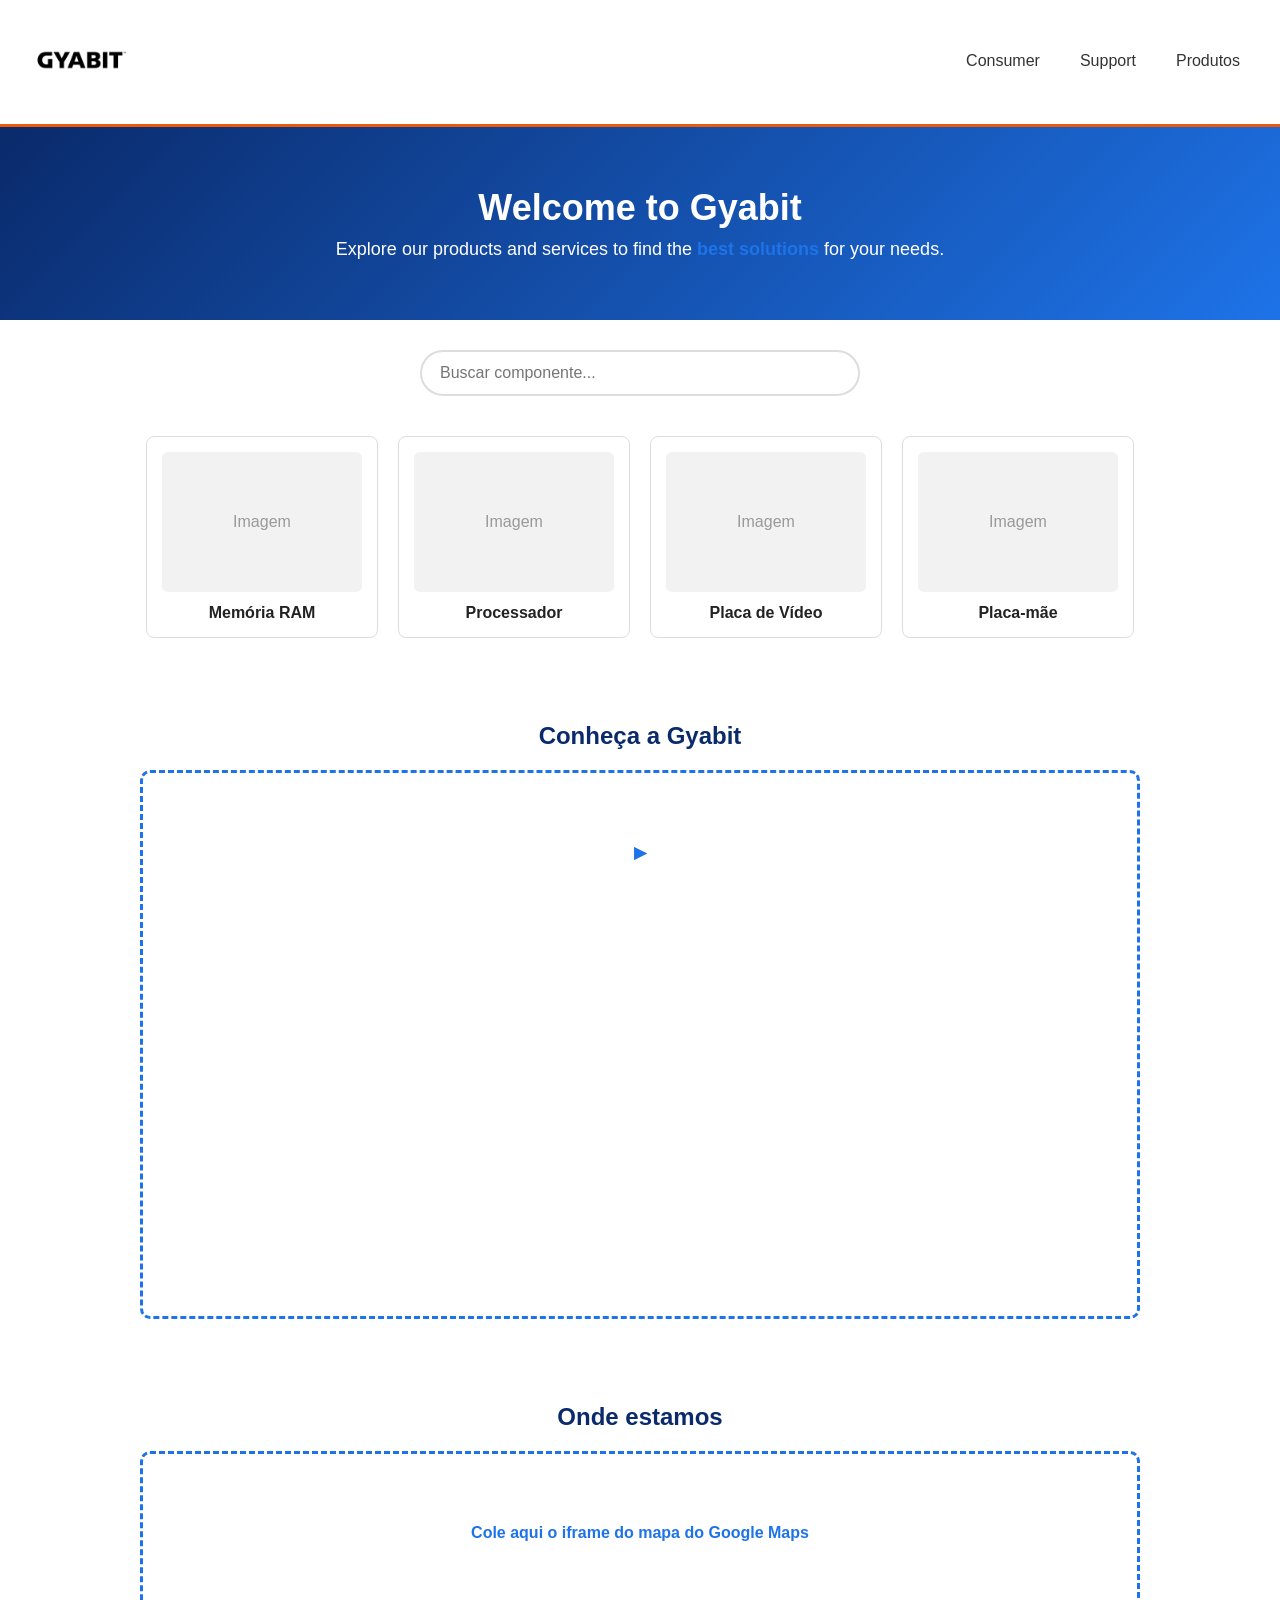
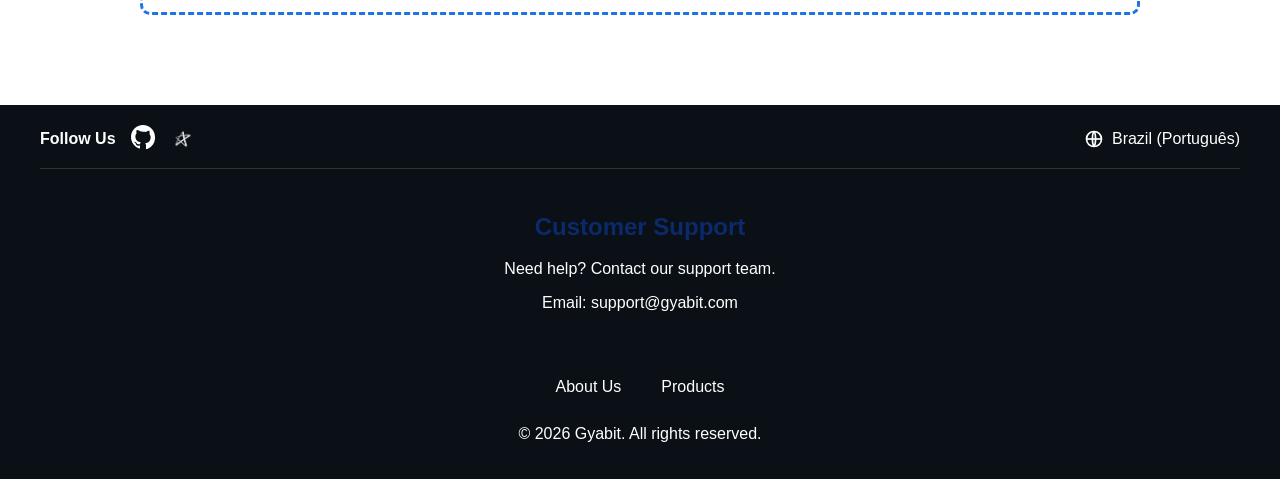
<file: index_acb502.html>
<!DOCTYPE html>
<html lang="pt-BR">
    <head>
        <meta charset="UTF-8">
        <meta name="viewport" content="width=device-width, initial-scale=1.0">
        <title>Gyabit</title>
        <link rel="stylesheet" href="style.css">
    </head>

    <header>
        <div class="Menu-Container">
            <section class="Menu-Icon">

                <div class="Logo">
                    <a href="index.html">
                        <img src="imagem/logo.png" alt="Logo Gyabit" height="100px" width="100px">
                    </a>
                </div>

            <nav class="menu-nav">
    <ul>
        <li class="menu-item">
            <a href="#" class="Menu">Consumer</a>
            <ul class="submenu">
                <li><a href="#lugares" class="Menu">Componentes</a></li>
                <li><a href="#video" class="Menu">Vídeo</a></li>
                <li><a href="#mapa" class="Menu">Onde estamos</a></li>
            </ul>
        </li>

        <li class="menu-item">
            <a href="#Support" class="Menu">Support</a>
            <ul class="submenu">
                <li><a href="#" class="Menu">Downloads</a></li>
                <li><a href="#" class="Menu">Garantia</a></li>
                <li><a href="#" class="Menu">Contato</a></li>
            </ul>
        </li>

        <li class="menu-item">
            <a href="#produtos" class="Menu">Produtos</a>
            <ul class="submenu">
                <li><a href="about.html" class="Menu">Sobre nós</a></li>
                <li><a href="products.html" class="Menu">Produtos</a></li>
            </ul>
        </li>
    </ul>
</nav>
        </div>
        </section>
    </header>

    <body>
      <main class="hero">
            <h1>Welcome to Gyabit</h1>
            <p>Explore our products and services to find the <span class="destaque">best solutions</span> for your needs.</p>
            <button class="button"><a href="products.html" class="Menu">For you</a></button>
            <button class="button"><a href="#" class="Menu">For business</a></button>
        </main>
        
        <div id="produtos">
        <!-- Cards dos componentes de PC -->
        <input type="text" id="busca" placeholder="Buscar componente...">
        <section class="cards">
                <a href="memoria.html" class="card">
                <div class="card-img">Imagem</div>
                <p>Memória RAM</p>
            </a>
            <a href="processador.html" class="card">
                <div class="card-img">Imagem</div>
                <p>Processador</p>
            </a>
            <a href="placa.html" class="card">
                <div class="card-img">Imagem</div>
                <p>Placa de Vídeo</p>
            </a>
            <a href="placamae.html" class="card">
                <div class="card-img">Imagem</div>
                <p>Placa-mãe</p>
            </a>
        </section>

        <!-- Secao de video (iframe do YouTube) -->
        <section class="secao" id="video">
            <h2>Conheça a Gyabit</h2>
            <!-- COLE AQUI O IFRAME DO YOUTUBE (Compartilhar > Incorporar > Copiar)
                 e apague a linha <p class="espaco-iframe"> abaixo. -->
            <p class="espaco-iframe">&#9654; <iframe width="560" height="315" src="https://www.youtube.com/embed/bW08y0gJqbY?si=Blg4__OCVH7epBUI" title="YouTube video player" frameborder="0" allow="accelerometer; autoplay; clipboard-write; encrypted-media; gyroscope; picture-in-picture; web-share" referrerpolicy="strict-origin-when-cross-origin" allowfullscreen></iframe></p>
        </section>

        <!-- Secao de mapa (iframe do Google Maps) -->
        <section class="secao" id="mapa">
            <h2>Onde estamos</h2>
            <!-- COLE AQUI O IFRAME DO MAPA (Google Maps > Compartilhar > Incorporar um mapa > Copiar HTML)
                 e apague a linha <p class="espaco-iframe"> abaixo. -->
            <p class="espaco-iframe">Cole aqui o iframe do mapa do Google Maps</p>
        </section>

        <div class="Rodape">

            <div class="social">
                <div class="follow">
                    <span>Follow Us</span>
                    <a href="https://github.com/oLuisFelipeFerreira/Projeto_FrontEnd_Hardware" title="GitHub">
                        <svg viewBox="0 0 16 16" width="24" height="24" fill="currentColor"><path d="M8 0C3.58 0 0 3.58 0 8c0 3.54 2.29 6.53 5.47 7.59.4.07.55-.17.55-.38 0-.19-.01-.82-.01-1.49-2.01.37-2.53-.49-2.69-.94-.09-.23-.48-.94-.82-1.13-.28-.15-.68-.52-.01-.53.63-.01 1.08.58 1.23.82.72 1.21 1.87.87 2.33.66.07-.52.28-.87.51-1.07-1.78-.2-3.64-.89-3.64-3.95 0-.87.31-1.59.82-2.15-.08-.2-.36-1.02.08-2.12 0 0 .67-.21 2.2.82A7.6 7.6 0 018 4.42c.68 0 1.36.09 2 .27 1.53-1.04 2.2-.82 2.2-.82.44 1.1.16 1.92.08 2.12.51.56.82 1.27.82 2.15 0 3.07-1.87 3.75-3.65 3.95.29.25.54.73.54 1.48 0 1.07-.01 1.93-.01 2.2 0 .21.15.46.55.38A8.01 8.01 0 0016 8c0-4.42-3.58-8-8-8z"/></svg>
                    </a>
                    <a href="https://www.ceunsp.edu.br" title="CEUNSP">
                        <img src="imagem/ceunsp.png" alt="CEUNSP" class="ceunsp">
                    </a>
                </div>

                <div class="idioma">
                    <svg viewBox="0 0 24 24" width="20" height="20" fill="none" stroke="currentColor" stroke-width="2"><circle cx="12" cy="12" r="9"/><path d="M3 12h18"/><path d="M12 3c2.5 2.5 2.5 15 0 18M12 3c-2.5 2.5-2.5 15 0 18"/></svg>
                    <span>Brazil (Português)</span>
                </div>
            </div>
        <div class="secao" id="Support">
    <h2>Customer Support</h2>
    <p>Need help? Contact our support team.</p>
    <p>Email: support@gyabit.com</p>
        </div>

            <ul>
                <li><a href="about.html" class="Menu">About Us</a></li>
                <li><a href="products.html" class="Menu">Products</a></li>
            </ul>
           <p>&copy; 2026 Gyabit. All rights reserved.</p>
        </div>
        <script src="script.js"></script>
    </body>
</html>
</file>
<file: style.css>
/* ===== Geral ===== */
body {
    margin: 0;
    font-family: Arial, sans-serif;
    background-color: #ffffff;
    color: #222222;
}

a {
    text-decoration: none;
    color: inherit;
}

ul {
    list-style: none;
}

/* ===== Cabecalho / Menu ===== */
header {
    background-color: #ffffff;
    border-bottom: 3px solid #e95a0c; /* linha laranja embaixo */
}

/* deixa a logo maior (sem distorcer) */
.Logo img {
    width: auto;
    height: 100px;
}

.Menu-Icon {
    display: flex;
    align-items: center;
    justify-content: space-between;
    padding: 10px 30px;
}

/* Menu principal lado a lado */
.menu-nav ul {
    display: flex;
    align-items: center;
    margin: 0;
    padding: 0;
    gap: 20px;
}

.Menu {
    color: #333333;
    padding: 10px;
    display: block;
    border-bottom: 3px solid transparent; /* espaco pro risco azul do hover */
}

.menu-item .Menu:hover {
    color: #0068b7; /* azul ao passar o mouse */
    border-bottom: 3px solid #0068b7; /* risquinho azul embaixo */
}

/* ===== Busca (escondida) ===== */
.buscar {
    display: none;
}

/* ===== Hero (meio, fundo azul) ===== */
.hero {
    background: linear-gradient(135deg, #0a2a6b, #1e73e8);
    color: #ffffff;
    text-align: center;
    padding: 60px 20px;
}

.hero h1 {
    margin: 0 0 10px 0;
    font-size: 36px;
}

.hero p {
    margin: 0;
    font-size: 18px;
}

/* palavra destacada no texto */
.destaque {
    color: #1e73e8;
    font-weight: bold;
}

/* ===== Secoes (video e mapa) ===== */
.secao {
    max-width: 1000px;
    margin: 0 auto;
    padding: 24px 20px;
}

.secao h2 {
    text-align: center;
    color: #0a2a6b;
}

/* o iframe (video ou mapa) ocupa a largura toda */
iframe {
    width: 100%;
    height: 380px;
    border: 0;
    border-radius: 10px;
}

/* caixa tracejada enquanto o iframe nao foi colado */
.espaco-iframe {
    border: 3px dashed #1e73e8;
    color: #1e73e8;
    border-radius: 10px;
    padding: 70px 20px;
    text-align: center;
    font-weight: bold;
}

/* ===== Cards dos componentes ===== */
.cards {
    display: flex;
    justify-content: center;
    flex-wrap: wrap;
    gap: 20px;
    padding: 40px 20px;
}

.card {
    width: 200px;
    border: 1px solid #dddddd;
    border-radius: 8px;
    text-align: center;
    padding: 15px;
    color: #222222;
}

.card:hover {
    border-color: #1e73e8; /* borda azul ao passar o mouse */
}

/* caixa cinza no lugar da imagem (troque por <img> depois) */
.card-img {
    background-color: #f2f2f2;
    height: 140px;
    display: flex;
    align-items: center;
    justify-content: center;
    color: #999999;
    border-radius: 6px;
}

.card p {
    margin: 12px 0 0 0;
    font-weight: bold;
}

/* Botoes do meio (escondidos) */
.button {
    display: none;
}

/* ===== Rodape ===== */
.Rodape {
    background-color: #0b1016;
    color: #ffffff;
    text-align: center;
    padding: 20px 40px;
    margin-top: 50px;
}

/* linha de cima: Follow Us + idioma, com a divisao embaixo */
.social {
    display: flex;
    justify-content: space-between;
    align-items: center;
    padding-bottom: 15px;
    border-bottom: 1px solid #333333; /* a divisao */
}

.follow {
    display: flex;
    align-items: center;
    gap: 15px;
}

.follow span {
    font-weight: bold;
}

.idioma {
    display: flex;
    align-items: center;
    gap: 8px;
}

/* logo da CEUNSP, pintada de branco igual o github */
.ceunsp {
    height: 26px;
    width: auto;
    filter: brightness(0) invert(1); /* transforma a imagem em branco */
    vertical-align: middle;
}

.Rodape ul {
    display: flex;
    justify-content: center;
    gap: 20px;
    padding: 0;
}

/* letras do rodape brancas */
.Rodape a {
    color: #ffffff;
}

.Rodape a:hover {
    color: #e95a0c; /* laranja no hover */
}


.menu-item { position: relative; }

.menu-nav .submenu {
    display: none;
    position: absolute;
    top: 100%;
    left: 0;
    background-color: #ffffff;
    border: 1px solid #dddddd;
    padding: 5px 0;
    min-width: 160px;
    z-index: 10;
}
 #busca {
    display: block;
    width: 90%;
    max-width: 400px;
    margin: 30px auto 0;
    padding: 12px 18px;
    font-size: 16px;
    border: 2px solid #dddddd;
    border-radius: 30px;
    outline: none;
}

#busca:focus {
    border-color: #1e73e8;
}
~ Alexandre Oliveira: .menu-item { position: relative; }

.menu-nav .submenu {
    display: none;
    position: absolute;
    top: 100%;
    left: 0;
    background-color: #ffffff;
    border: 1px solid #dddddd;
    padding: 5px 0;
    min-width: 160px;
    z-index: 10;
}

#busca {
    display: block;
    width: 90%;
    max-width: 400px;
    margin: 30px auto 0;
    padding: 12px 18px;
    font-size: 16px;
    border: 2px solid #dddddd;
    border-radius: 30px;
    outline: none;
}

#busca:focus { border-color: #1e73e8; }
</file>
